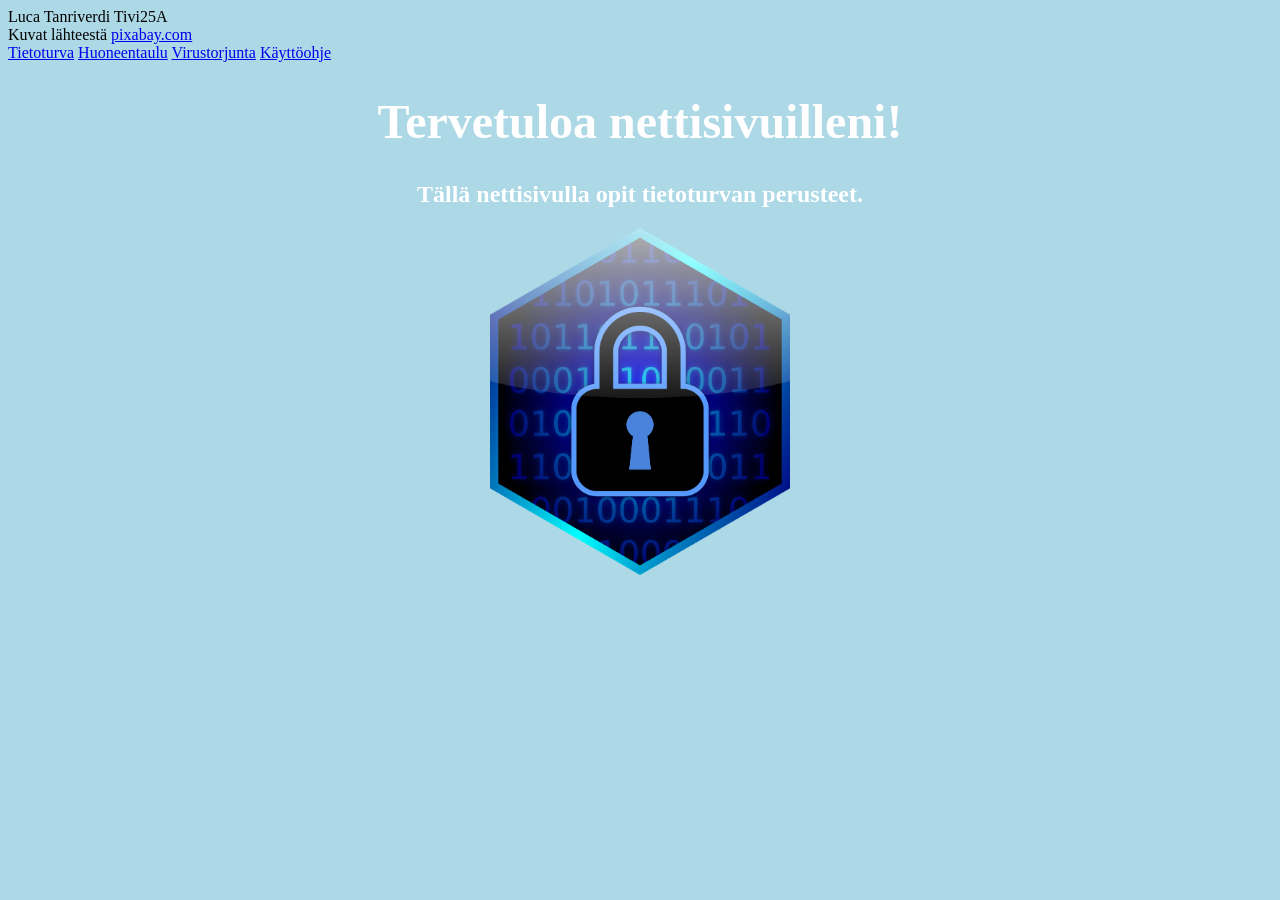
<file: index.html>
<!DOCTYPE html>
<html lang="en">
<head>
  <meta charset="UTF-8">
  <meta name="viewport" content="width=device-width, initial-scale=1.0">
  <title>Tietoturva: Etusivu</title>
  <link rel="stylesheet" href="style.css">
</head>
<body>
  Luca Tanriverdi Tivi25A <br>
  Kuvat lähteestä <a href="https://pixabay.com" target="_blank">pixabay.com</a>
</head>

<header>
  <nav>
    <a href="tietoturva.html">Tietoturva</a>
    <a href="huoneentaulu.html">Huoneentaulu</a>
    <a href="virustorjunta.html">Virustorjunta</a>
    <a href="ohje.html">Käyttöohje</a>
  </nav>
</header>

<h1>Tervetuloa nettisivuilleni!</h1>
<h2>Tällä nettisivulla opit tietoturvan perusteet.</h2>
<center>
  <img src="kuvat.img/peter-lomas-cyber-security-2537786_1920.png" alt="Cyber Security" width="300">
</center>

</body>
</html>
</file>
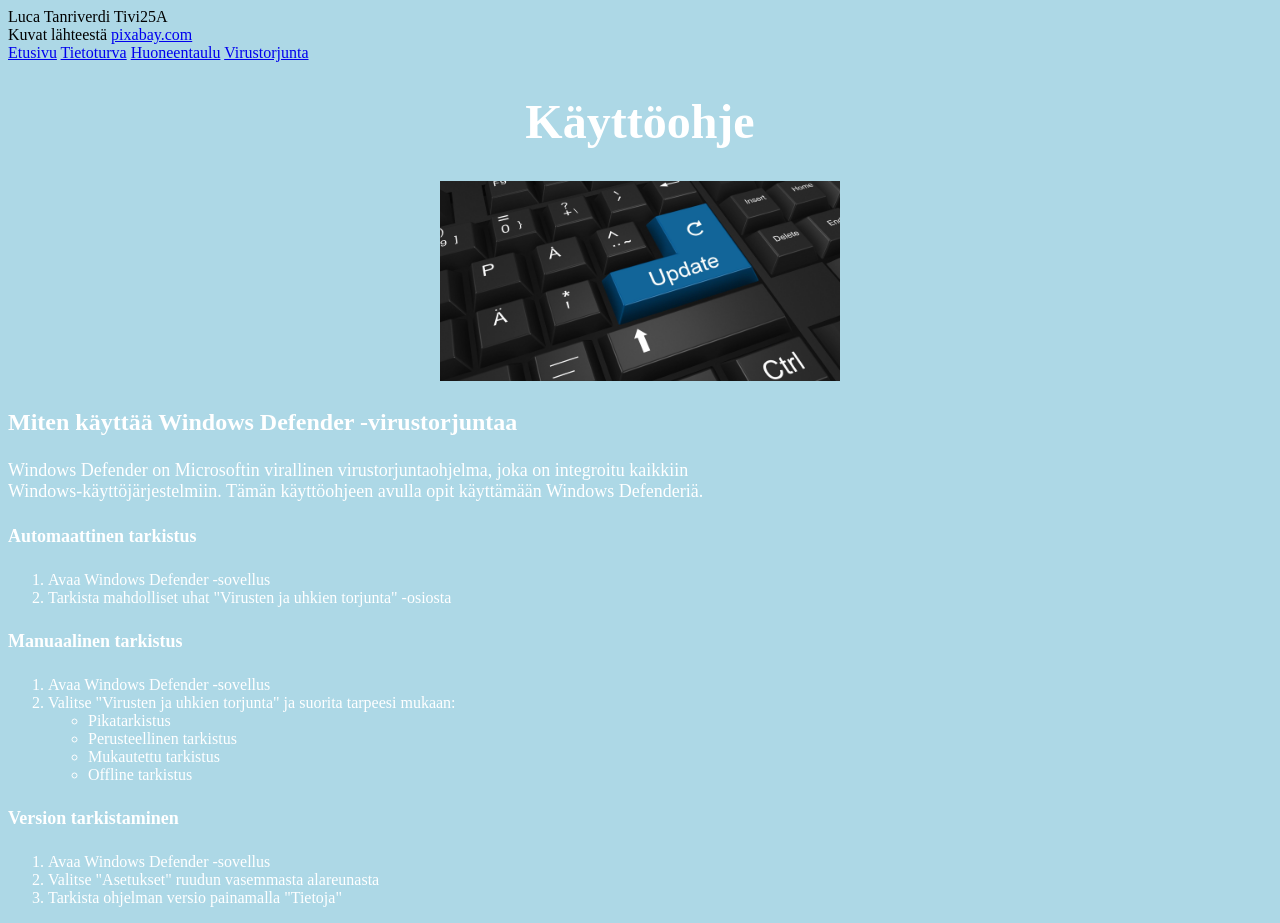
<file: ohje.html>
<!DOCTYPE html>
<html lang="en">
<head>
  <meta charset="UTF-8">
  <meta name="viewport" content="width=device-width, initial-scale=1.0">
  <title>Käyttöohje</title>
  <link rel="stylesheet" href="style.css">
</head>
<body>
  Luca Tanriverdi Tivi25A <br> 
  Kuvat lähteestä <a href="https://pixabay.com" target="_blank">pixabay.com</a>

<header>
  <nav>
    <a href="index.html">Etusivu</a>
    <a href="tietoturva.html">Tietoturva</a>
    <a href="huoneentaulu.html">Huoneentaulu</a>
    <a href="virustorjunta.html">Virustorjunta</a>
  </nav>
</header>

<h1>Käyttöohje</h1>
<center>
  <img src="/kuvat.img/tumisu-update-4223736_1920.jpg" alt=""width="400">
</center>

<h3>Miten käyttää Windows Defender -virustorjuntaa</h3>
<p>Windows Defender on Microsoftin virallinen virustorjuntaohjelma, joka on integroitu kaikkiin 
  <br>Windows-käyttöjärjestelmiin. 
  Tämän käyttöohjeen avulla opit käyttämään Windows Defenderiä.</p>

<h4>Automaattinen tarkistus</h4>
<ol>
  <li>Avaa Windows Defender -sovellus</li>
  <li>Tarkista mahdolliset uhat "Virusten ja uhkien torjunta" -osiosta</li>
</ol>

<h4>Manuaalinen tarkistus</h4>
<ol>
  <li>Avaa Windows Defender -sovellus</li>
  <li>Valitse "Virusten ja uhkien torjunta" ja suorita tarpeesi mukaan:</li>
  <ul>
    <li>Pikatarkistus</li>
    <li>Perusteellinen tarkistus</li>
    <li>Mukautettu tarkistus</li>
    <li>Offline tarkistus</li>
  </ul>
</ol>

<h4>Version tarkistaminen</h4>
<ol>
  <li>Avaa Windows Defender -sovellus</li>
  <li>Valitse "Asetukset" ruudun vasemmasta alareunasta</li>
  <li>Tarkista ohjelman versio painamalla "Tietoja"</li>
</ol>

</body>
</html>
</file>
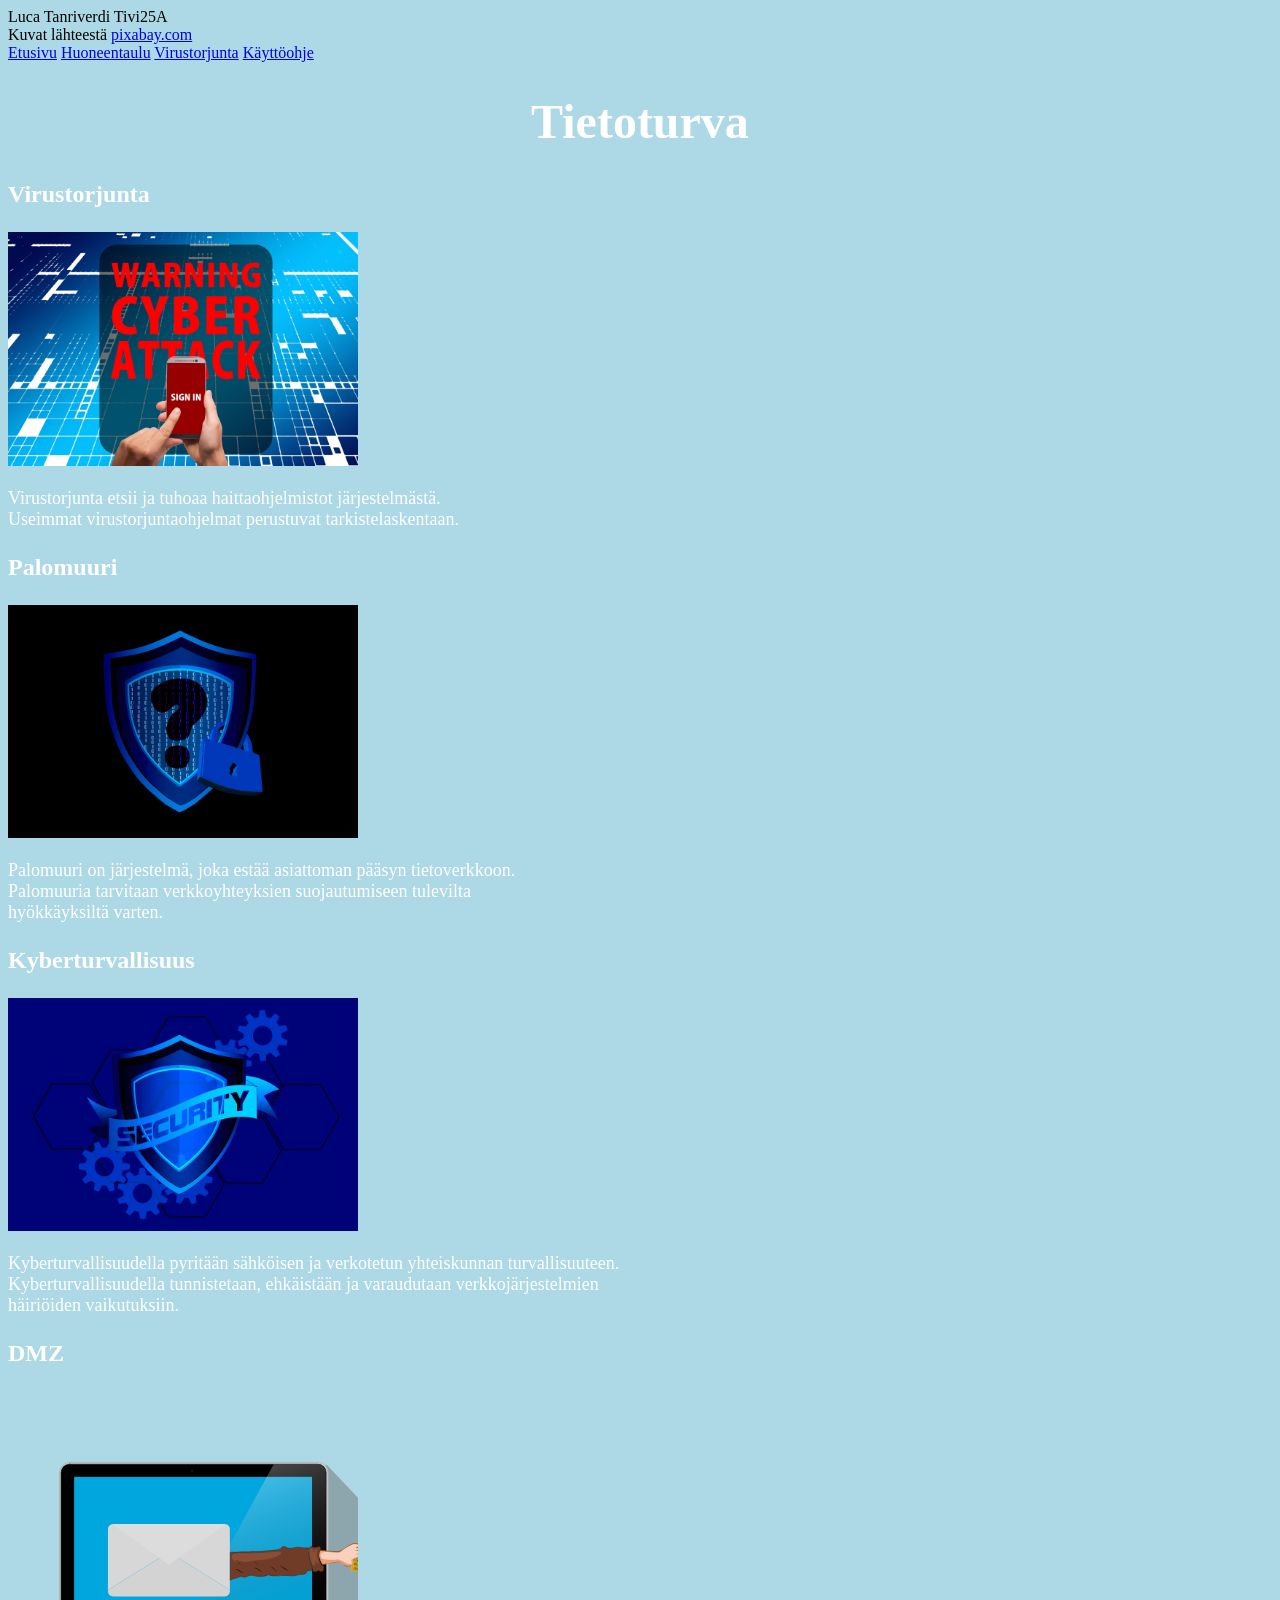
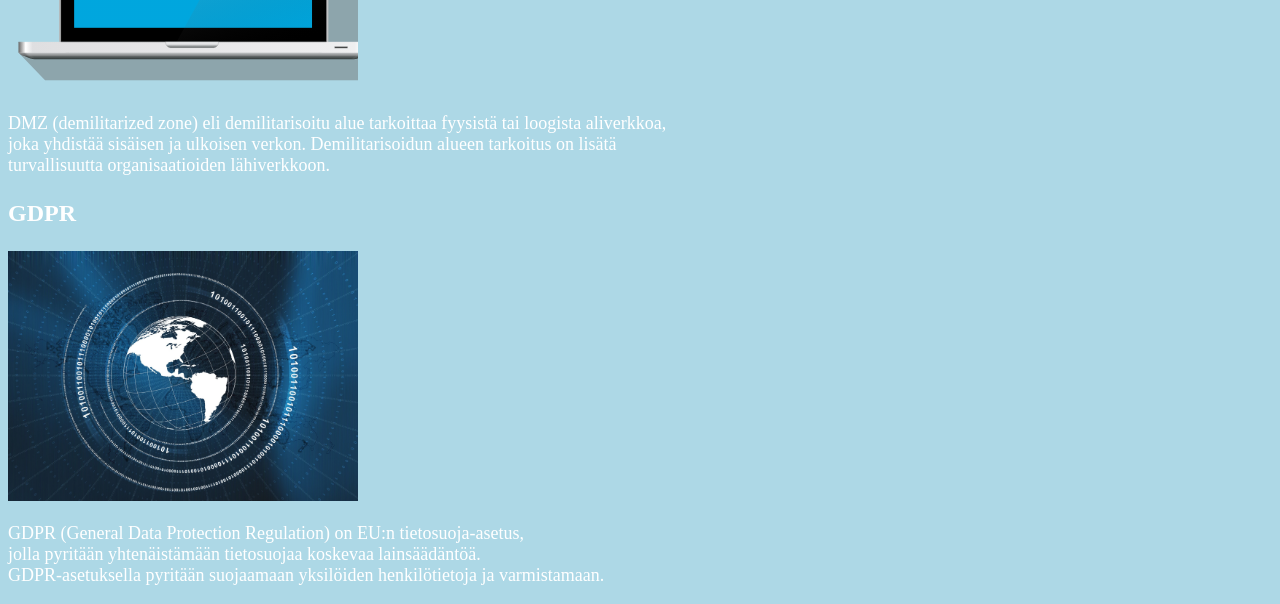
<file: tietoturva.html>
<!DOCTYPE html>
<html lang="en">
<head>
  <meta charset="UTF-8">
  <meta name="viewport" content="width=device-width, initial-scale=1.0">
  <title>Tietoturvan perusteet</title> 
  <link rel="stylesheet" href="style.css">
</head>
<body>
  Luca Tanriverdi Tivi25A <br> 
  Kuvat lähteestä <a href="https://pixabay.com" target="_blank">pixabay.com</a>

<header>
  <nav>
    <a href="index.html">Etusivu</a>
    <a href="huoneentaulu.html">Huoneentaulu</a>
    <a href="virustorjunta.html">Virustorjunta</a>
    <a href="ohje.html">Käyttöohje</a>
  </nav>
</header>

<h1>Tietoturva</h1>

<h3>Virustorjunta</h3>
<img src="kuvat.img/geralt-cyber-3324202_1920.jpg" alt="Cyber Security" width="350">
<p>Virustorjunta etsii ja tuhoaa haittaohjelmistot järjestelmästä. <br>Useimmat virustorjuntaohjelmat perustuvat tarkistelaskentaan.</p>

<h3>Palomuuri</h3>
<img src="kuvat.img/geralt-shield-9553554_1920.jpg" alt="Cyber Security" width="350">
<p>Palomuuri on järjestelmä, joka estää asiattoman pääsyn tietoverkkoon.<br> Palomuuria tarvitaan verkkoyhteyksien suojautumiseen tulevilta <br>
  hyökkäyksiltä varten.</p>

<h3>Kyberturvallisuus</h3>
<img src="kuvat.img/geralt-sign-7688096_1920.jpg" alt="Cyber Security" width="350">
<p>Kyberturvallisuudella pyritään sähköisen ja verkotetun yhteiskunnan turvallisuuteen. <br>
  Kyberturvallisuudella tunnistetaan, ehkäistään ja varaudutaan verkkojärjestelmien <br>
  häiriöiden vaikutuksiin.</p>

<h3>DMZ</h3>
<img src="kuvat.img/did77-to-hack-7109368.svg" alt="Cyber Security" width="350" height="300">
<p>DMZ (demilitarized zone) eli demilitarisoitu alue tarkoittaa fyysistä tai loogista aliverkkoa, <br>
  joka yhdistää sisäisen ja ulkoisen verkon. Demilitarisoidun alueen tarkoitus on lisätä <br> 
  turvallisuutta organisaatioiden lähiverkkoon.</p>

<h3>GDPR</h3>
<img src="kuvat.img/insspirito-abstract-1278061_1920.jpg" alt="Cyber Security" width="350" height="250">
<p>GDPR (General Data Protection Regulation) on EU:n tietosuoja-asetus, <br>
  jolla pyritään yhtenäistämään tietosuojaa koskevaa lainsäädäntöä. <br>
  GDPR-asetuksella pyritään suojaamaan yksilöiden henkilötietoja ja varmistamaan.</p>

</body>
</html>
</file>
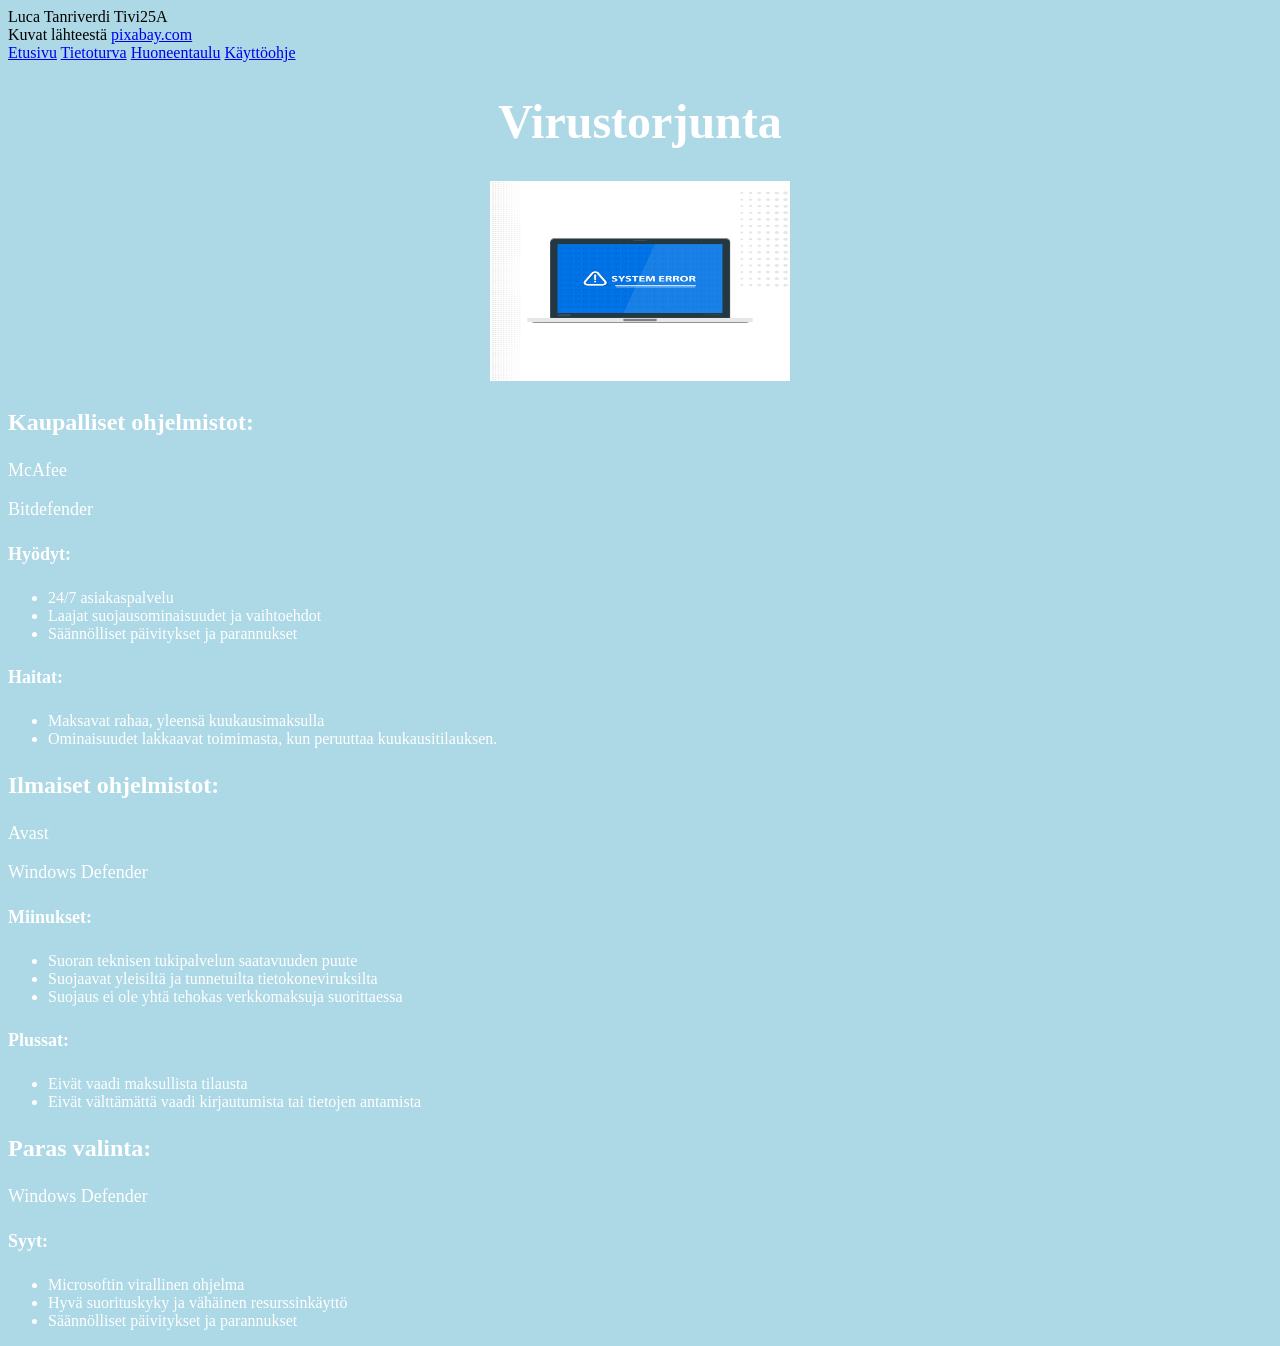
<file: virustorjunta.html>
<!DOCTYPE html>
<html lang="en">
<head>
  <meta charset="UTF-8">
  <meta name="viewport" content="width=device-width, initial-scale=1.0">
  <title>Virustorjuntaohjelmistot</title>
  <link rel="stylesheet" href="style.css">
</head>
<body>
  Luca Tanriverdi Tivi25A <br>
  Kuvat lähteestä <a href="https://pixabay.com" target="_blank">pixabay.com</a>

<header>
  <nav>
    <a href="index.html">Etusivu</a>
    <a href="tietoturva.html">Tietoturva</a>
    <a href="huoneentaulu.html">Huoneentaulu</a>
    <a href="ohje.html">Käyttöohje</a>
  </nav>
</header>

<h1>Virustorjunta</h1>
<center>
  <img src="kuvat.img/satheeshsankaran-system-error-6600040_1920.png" alt=""width="300", height="200">
</center>

<h3>Kaupalliset ohjelmistot:</h3>
<p>McAfee</p>
<p>Bitdefender</p>

<h4>Hyödyt:</h4>
<ul>
  <li>24/7 asiakaspalvelu</li>
  <li>Laajat suojausominaisuudet ja vaihtoehdot</li>
  <li>Säännölliset päivitykset ja parannukset</li>
</ul>

<h4>Haitat:</h4>
<ul>
  <li>Maksavat rahaa, yleensä kuukausimaksulla</li>
  <li>Ominaisuudet lakkaavat toimimasta, kun peruuttaa kuukausitilauksen.</li>
</ul>

<h3>Ilmaiset ohjelmistot:</h3>
<p>Avast</p>
<p>Windows Defender</p>

<h4>Miinukset:</h4>
<ul>
  <li>Suoran teknisen tukipalvelun saatavuuden puute</li>
  <li>Suojaavat yleisiltä ja tunnetuilta tietokoneviruksilta</li>
  <li>Suojaus ei ole yhtä tehokas verkkomaksuja suorittaessa</li>
</ul>

<h4>Plussat:</h4>
<ul>
  <li>Eivät vaadi maksullista tilausta</li>
  <li>Eivät välttämättä vaadi kirjautumista tai tietojen antamista</li>
</ul>

<h3>Paras valinta:</h3>
<p>Windows Defender</p>
<h4>Syyt:</h4>
<ul>
  <li>Microsoftin virallinen ohjelma</li>
  <li>Hyvä suorituskyky ja vähäinen resurssinkäyttö</li>
  <li>Säännölliset päivitykset ja parannukset</li>
</ul>

</body>
</html>
</file>
<file: style.css>
body {
      background-color: lightblue;
}

h1 {
      color: white;
      text-align: center;
    font-size: xxx-large;
}

h2 {
    color: white;
    text-align: center;
    font-size: x-large;
}

h3 {
    color: white;
    font-size: x-large;
}

h4 {
    color: white;
    font-size: large;
}

p{
    color: white;
    font-size: large;
}

.page {
    background: lightblue;
    width: 210mm;
    height: 297mm;
    padding: 20mm;

    margin-left: auto;
    margin-right: auto;
    margin-top: 20px;
    margin-bottom: 20px;

    box-shadow: 0 0 10px rgba(0, 0, 0, 0.5);
    box-sizing: border-box;
}

ul {
    color: white;
}

ol {
    color: white;
}
</file>
